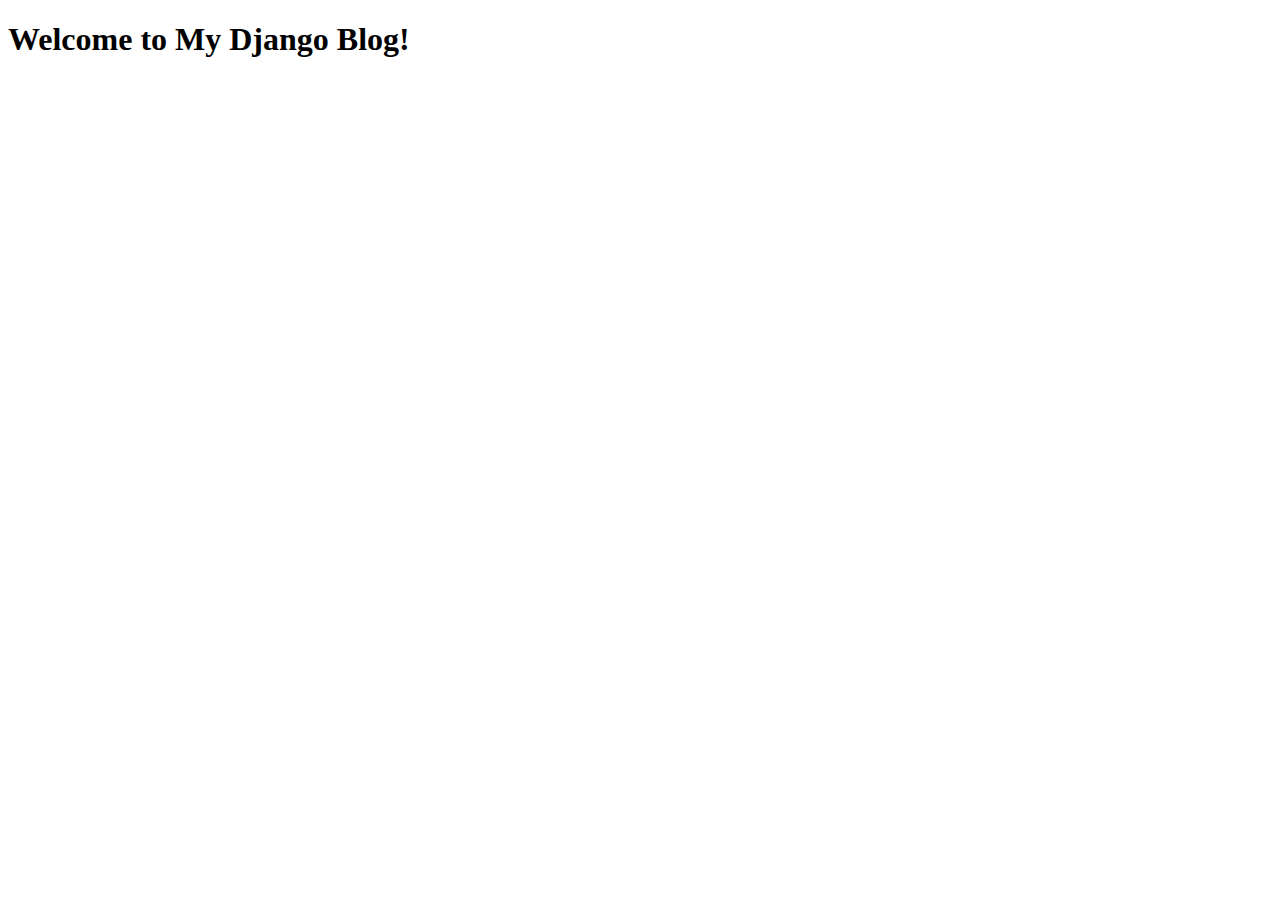
<file: django_blog/static/index.html>
<!DOCTYPE html>
<html lang="en">
<head>
    <title>my blog</title>
    <meta charset="UTF-8">
    <meta name="viewport" content="width=device-width, initial-scale=1.0">
    <title>Document</title>
</head>
<body>
        <h1>Welcome to My Django Blog!</h1>

</body>
</html>
</file>
